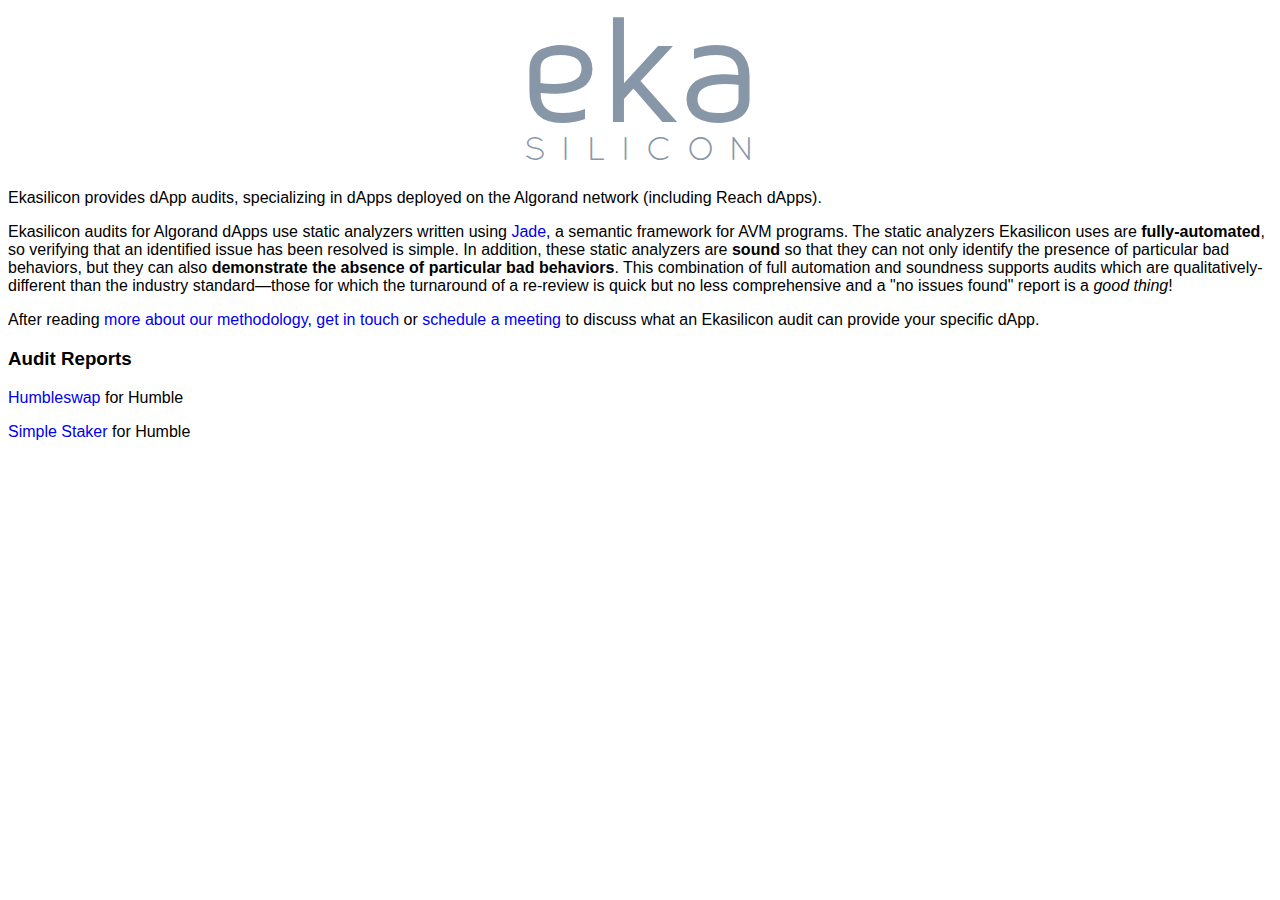
<file: index.html>
<!doctype html>
<html lang="en">
  <head>
    <meta charset="utf-8"/>
    <meta name="viewport" content="width=device-width,initial-scale=1"/>
    <title>ekasilicon</title>
    <link href="https://cdn.jsdelivr.net/npm/bootstrap@5.2.0-beta1/dist/css/bootstrap.min.css" rel="stylesheet" integrity="sha384-0evHe/X+R7YkIZDRvuzKMRqM+OrBnVFBL6DOitfPri4tjfHxaWutUpFmBp4vmVor" crossorigin="anonymous">
    <link rel="stylesheet" type="text/css" href="style.css"/>
  </head>
  <body>
    <div align="center">
      <img src="logo.svg" width="256px"/>
    </div>
    <div class="container">
      <p>
	Ekasilicon provides dApp audits, specializing in dApps deployed on the Algorand network (including Reach dApps).
      </p>
      <p>
	Ekasilicon audits for Algorand dApps use static analyzers written using <a href="https://github.com/ekasilicon/jade">Jade</a>, a semantic framework for AVM programs.
	The static analyzers Ekasilicon uses are <b>fully-automated</b>, so verifying that an identified issue has been resolved is simple.
	In addition, these static analyzers are <b>sound</b> so that they can not only identify the presence of particular bad behaviors, but they can also <b>demonstrate the absence of particular bad behaviors</b>.
	This combination of full automation and soundness supports audits which are qualitatively-different than the industry standard&mdash;those for which the turnaround of a re-review is quick but no less comprehensive and a "no issues found" report is a <i>good thing</i>!
      </p>
      <p>After reading <a href="methodology.html">more about our methodology</a>, <a href="mailto:info@ekasilicon.io">get in touch</a> or <a href="https://calendly.com/ekasilicon-kimball">schedule a meeting</a> to discuss what an Ekasilicon audit can provide your specific dApp.</p>
      <h3>Audit Reports</h3>
      <p><a href="reports/humbleswap.pdf">Humbleswap</a> for Humble</p>
      <p><a href="reports/simple-staker.pdf">Simple Staker</a> for Humble</p>
    </div>
  </body>
</html>
</file>
<file: style.css>
body {
    font-family: sans-serif;
}

a {
    text-decoration: none;
}

div.tocset, div.versionbox {
    display: none;
}

img.state-diagram {
    width: 75%;
    height: 150%;
    align: center;
}
</file>
